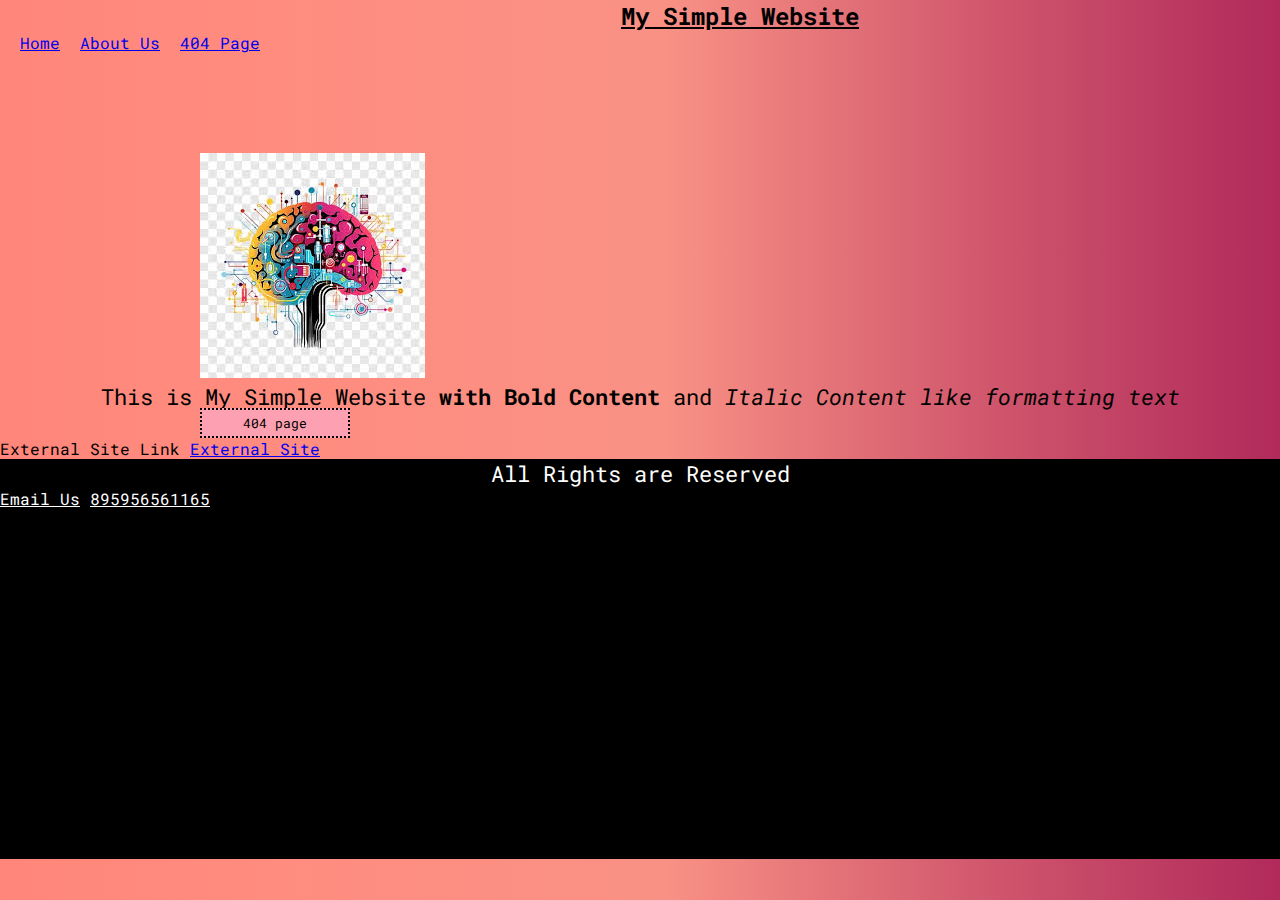
<file: index.html>
<!DOCTYPE html>
<html lang="en">
<head>
    <meta charset="UTF-8">
    <meta name="viewport" content="width=device-width, initial-scale=1.0">
    <title>My simple website</title>
    <link rel="stylesheet" href="style.css">

    <link rel="apple-touch-icon" sizes="180x180" href="apple-touch-icon.png">
<link rel="icon" type="image/png" sizes="32x32" href="favicon-32x32.png">
<link rel="icon" type="image/png" sizes="16x16" href="favicon-16x16.png">
<link rel="manifest" href="site.webmanifest">
</head>
<body>
    <header>
        <h2>My Simple Website</h2>
        <ul><a href="#"><li>Home</li></a>
       <a href="about.html"> <li>About Us</li></a><a href="404.html"><li>404 Page</li></a></ul>
    </header>
    <div class="container">
<img src="images.jpeg" alt="">
<p>This is My Simple Website<b> with Bold Content</b> and <i>Italic Content like formatting text</i></p>

<a href="404.html"><button>404 page</button></a>
    </div>
<span>External Site Link</span>
    <a href="https://www.google.com/">External Site</a>

    <footer>
        <p>All Rights are Reserved</p>
        <a href="mailto:swirl@.com">Email Us</a>
<a href="tel:+895956561165">895956561165</a>    </footer>
    
</body>
</html>
</file>
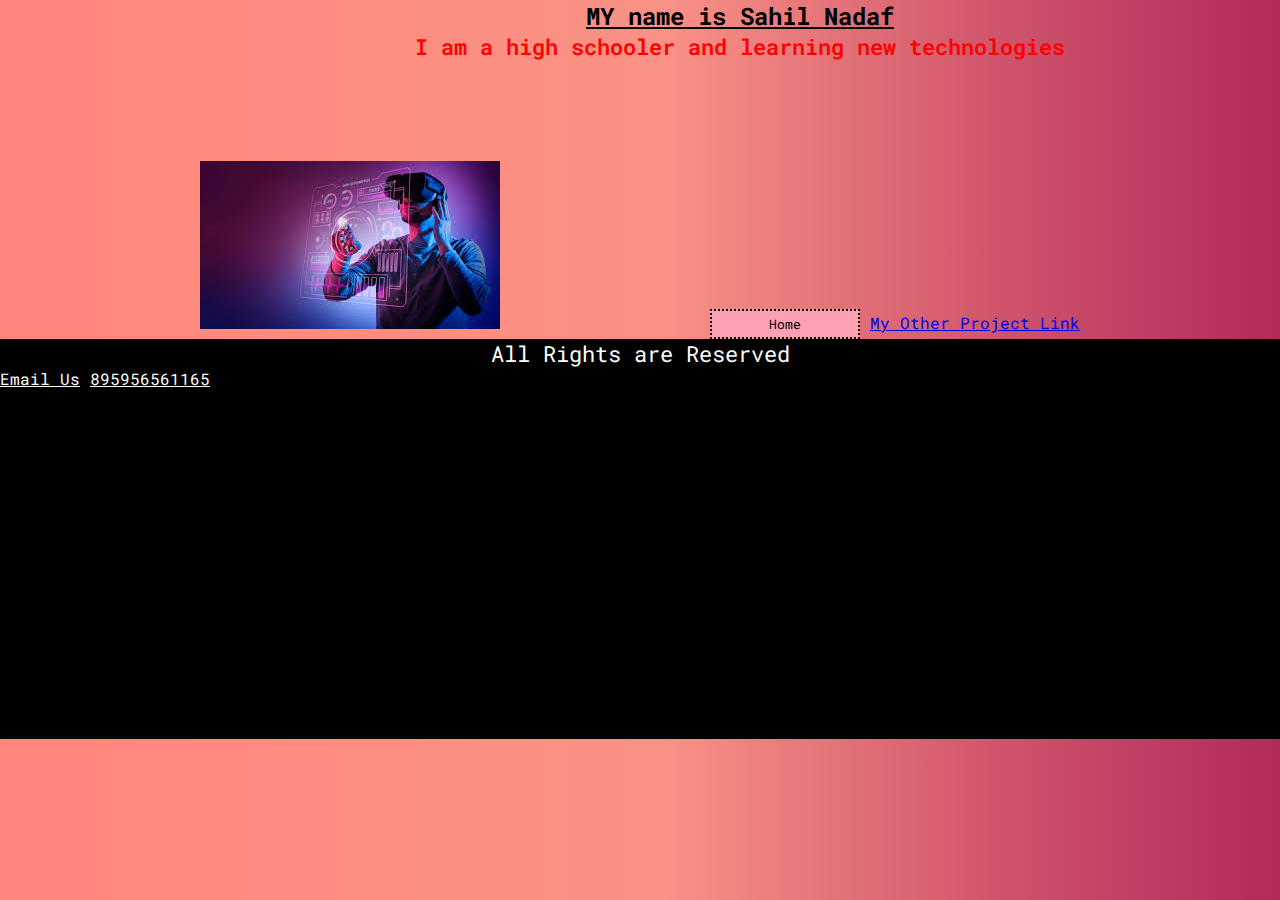
<file: about.html>
<!DOCTYPE html>
<html lang="en">
<head>
    <meta charset="UTF-8">
    <meta name="viewport" content="width=device-width, initial-scale=1.0">
    <title>About Us</title>
    <link rel="stylesheet" href="style.css">
     <link rel="apple-touch-icon" sizes="180x180" href="apple-touch-icon.png">
<link rel="icon" type="image/png" sizes="32x32" href="favicon-32x32.png">
<link rel="icon" type="image/png" sizes="16x16" href="favicon-16x16.png">
<link rel="manifest" href="site.webmanifest">
</head>
<body>
    <h2>MY name is Sahil Nadaf</h2>
    <p class="about">I am a high schooler and learning new technologies</p>
    <img src="tech.jpeg" alt="">
    <a href="index.html"><button>Home</button></a>

    <a href="https://sahilnadaf325.github.io/sahilwebsite.github.io/">My Other Project Link</a>
    
    <footer>
        <p>All Rights are Reserved</p>
        <a href="mailto:swirl@.com">Email Us</a>
<a href="tel:+895956561165">895956561165</a>    </footer>
</body>
</html>
</file>
<file: style.css>
@import url('https://fonts.googleapis.com/css2?family=Roboto+Mono:ital,wght@0,100..700;1,100..700&display=swap');

*{
    margin: 0;
    padding: 0;
    box-sizing: border-box;
    font-family: "Roboto Mono", monospace;
}

body{
    width: 100vw;
    height: 100vh;
    position: relative;
background-image: linear-gradient(to right, #ff8177 0%, #ff867a 0%, #ff8c7f 21%, #f99185 52%, #cf556c 78%, #b12a5b 100%);    justify-content: center;
    align-items: center;
    
}
h2{
    text-align: center;
    text-decoration: underline;
        margin-left: 200px;

}

ul{
    display: flex;
    gap: 20px;
    margin-left: 20px;
    list-style: none;
}

audio{
    justify-content: center;
    align-items: center;
    margin-top: 200px;
    margin-left: 250px;
}
img{
    margin-top: 100px;
    transition: 0.8s all ease;
        margin-left: 200px;

}

.about{
    text-align: center;
    color: red;
    font-size: 22px;
    font-weight: 600;
        margin-left: 200px;

}

button{
    background: #fda1b2;
    color: black;
    width: 150px;
    height: 30px;
    border: 2px dotted black;
        margin-left: 200px;

}
button:hover{
    transform: translateY(-10px);
}

img:hover{
    transform: rotate(360deg);
}

footer{
    height: 400px;
    width: 100%;
    color: white;
    background: black;
}

footer a{
    color: white;
}

p{
    text-align: center;
    font-size: 22px;
}

h1{
    text-align: center;
    color: #fda1b2;
    text-decoration: underline;
}

img{
    animation: 5s animate linear infinite;
}

@keyframes animate {
    0%{
        transform: rotate(0deg);
    }
    
    50%{
        transform: rotate(150deg);
    }

    100%{
        transform: rotate(360deg);
    }
}

h4{
    text-align: center;
}

button{
    margin-top: -100px;
}
</file>
